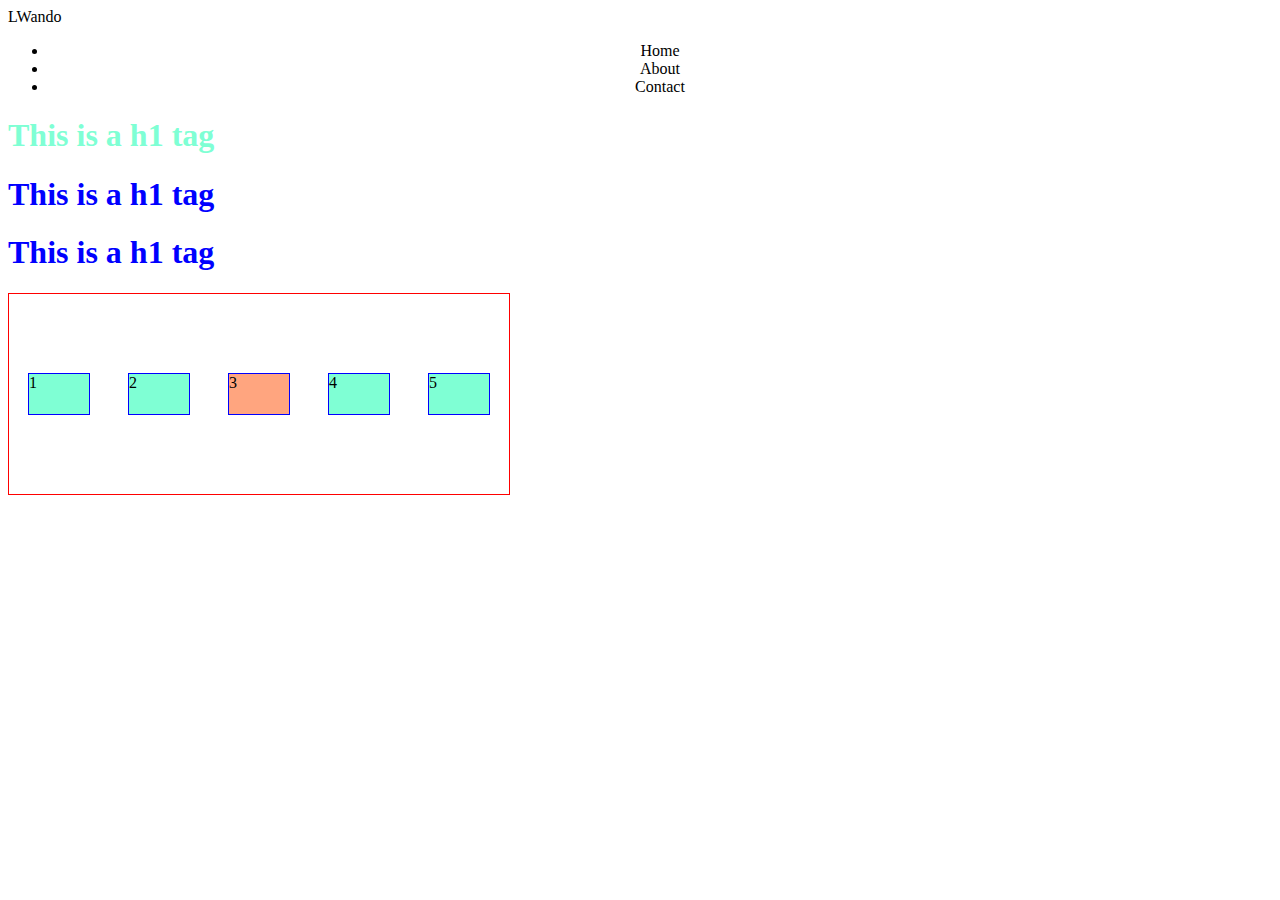
<file: server.html>
<!DOCTYPE html>
<html lang="en">
<head>
    <meta charset="UTF-8">
    <meta name="viewport" content="width=device-width, initial-scale=1.0">
    <title>Document</title>
    <link rel="stylesheet" href="./atyle.css">

</head>
<div class="nav-bar">
    <label>LWando
        <ul>
            <li>Home</li>
            <li>About</li>
            <li>Contact</li>
        </ul>
    </label>

</div>

<div>
      
</div>
<body>
    <h1 style="color: aquamarine;">This is a h1 tag</h1>
    <h1 id="myH1">This is a h1 tag</h1>
    <h1>This is a h1 tag</h1>
    <div class="parent">
        <div class="items item1">1</div>
        <div class="items item2">2</div>
        <div class="items item3">3</div>
        <div class="items item4">4</div>
        <div class="items item5">5</div>
        
    </div>
    
</body>
</html>
</file>
<file: atyle.css>
body{
    position:relative;
}
h1{
    color: blue;
}
div[class="parent"] {
    border: 1px solid red;
    display: flex;
    justify-content: space-around;
    align-items: center;
    width: 500px;
    height: 200px;
    top:0;
}
body {
    /* border: 1px solid; */
}
ul {
   
    text-align: center;
}

a{
    text-decoration: none;
}
.items {
    border: 1px solid blue;
    width: 60px;
    height: 40px;
    margin: 0;
}
.item1{
    background-color: aquamarine;
}
.item2{
    background-color: aquamarine;
    
}
.item3{
    background-color: rgb(255, 165, 127);
    

}
.item4{
    background-color: aquamarine;
    
}
.item5{
    background-color: aquamarine;
    
}
</file>
